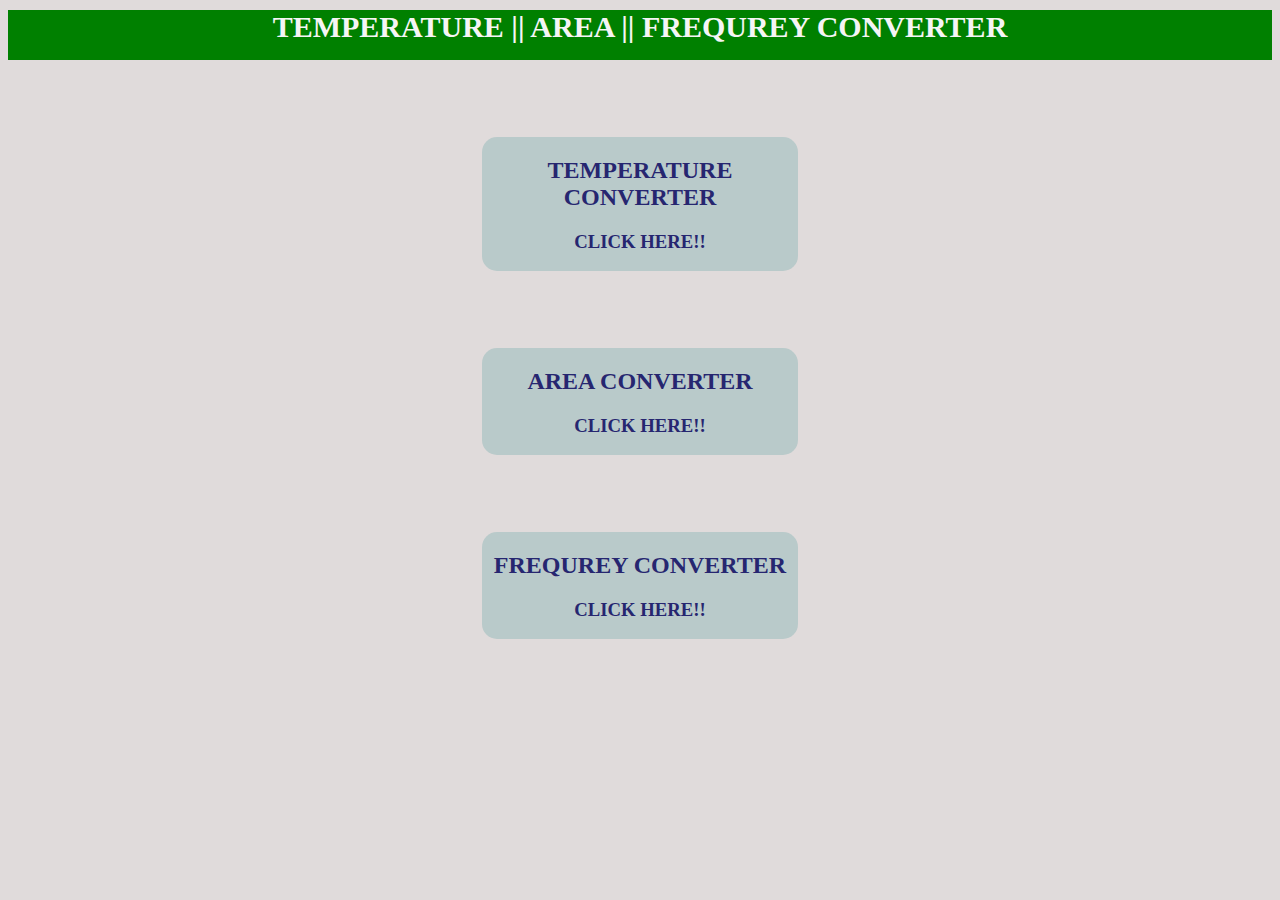
<file: TASK 1 -Unit Converter/index.html>
<!DOCTYPE html>
<html lang="en">
<head>
    <meta charset="UTF-8">
    <meta http-equiv="X-UA-Compatible" content="IE=edge">
    <meta name="viewport" content="width=device-width, initial-scale=1.0">
    <link rel="stylesheet" href="style.css">
    <link rel="stylesheet" href="https://cdnjs.cloudflare.com/ajax/libs/font-awesome/6.4.0/css/all.min.css">
    <title>converter</title>
</head>
<body   style="background-color:rgb(224, 219, 219);">
    
<div class="cont">
   
        <h1>TEMPERATURE || AREA || FREQUREY CONVERTER</h1></div>
       
       
    <div class="row">
        <div class="col">
           <a href="temp.html"> <h2>  TEMPERATURE CONVERTER</h2>
            <h3> CLICK HERE!!</h3></a>
            
        </div>
    </div>
    <div class="row">
        <div class="col">
            <a href="area.html">  <h2>AREA CONVERTER</h2>
            <h3>
                CLICK HERE!!</h3></a>
            
        </div>
    </div>

    <div class="row">
        <div class="col">
            <a href="fre.html">  <h2>FREQUREY CONVERTER</h2>
            <h3> CLICK HERE!!</h3></a>
            
        </div>
    </div>

        

      
     
 </div>
   
    
</body>
</html>
</file>
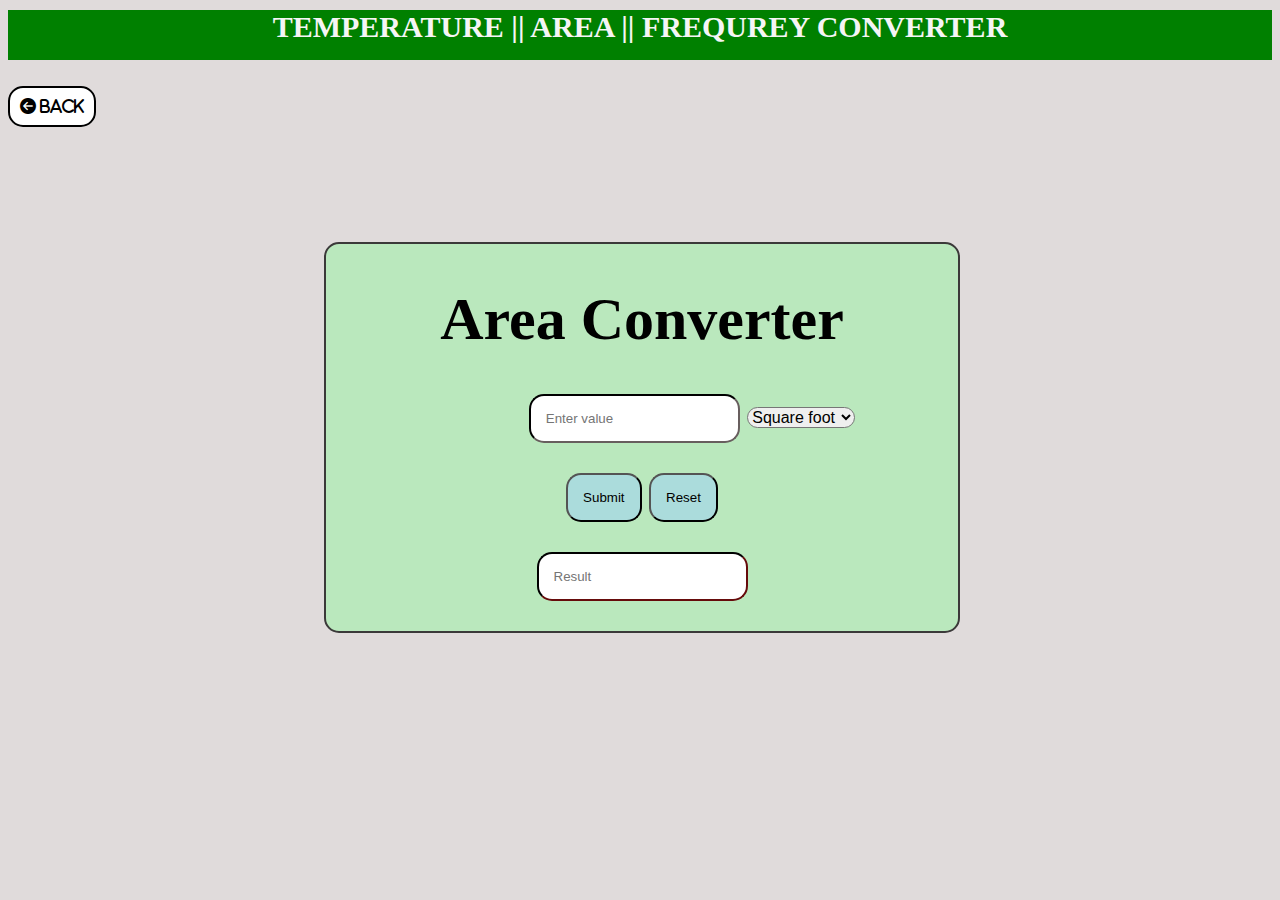
<file: TASK 1 -Unit Converter/area.html>
<!DOCTYPE html>
<html lang="en">
<head>
    <meta charset="UTF-8">
    <meta http-equiv="X-UA-Compatible" content="IE=edge">
    <meta name="viewport" content="width=device-width, initial-scale=1.0">
    <link rel="stylesheet" href="style.css">
    <link rel="stylesheet" href="https://cdnjs.cloudflare.com/ajax/libs/font-awesome/6.4.0/css/all.min.css">
    <title>task</title>

</head>
<body>
    <div class="cont">
   
        <h1>TEMPERATURE || AREA || FREQUREY CONVERTER</h1></div>
        <br>
    <a class="btn" href="index.html"><i class="fa-solid fa-circle-arrow-left"> BACK</i></a>
    <div class="container">

        <form id="tempCalc" onsubmit="calculatearea(); return false">
        <h1>Area Converter</h1>
        
       
    <input type="text" name="temp" id="temp" placeholder="Enter value">
   

    <select name="temp_diff" id="temp_diff">

        <option value="foot">Square foot</option>
        <option value="inch">Squqre inch</option>

    </select><br>
    <input type="submit" name="temp1">
    <input type="reset" value="Reset"><br>
    <input type="text" placeholder="Result" id="fd1"><br>
       </form>
</div>
<script src="area.js"></script>
</body>
</html>
</file>
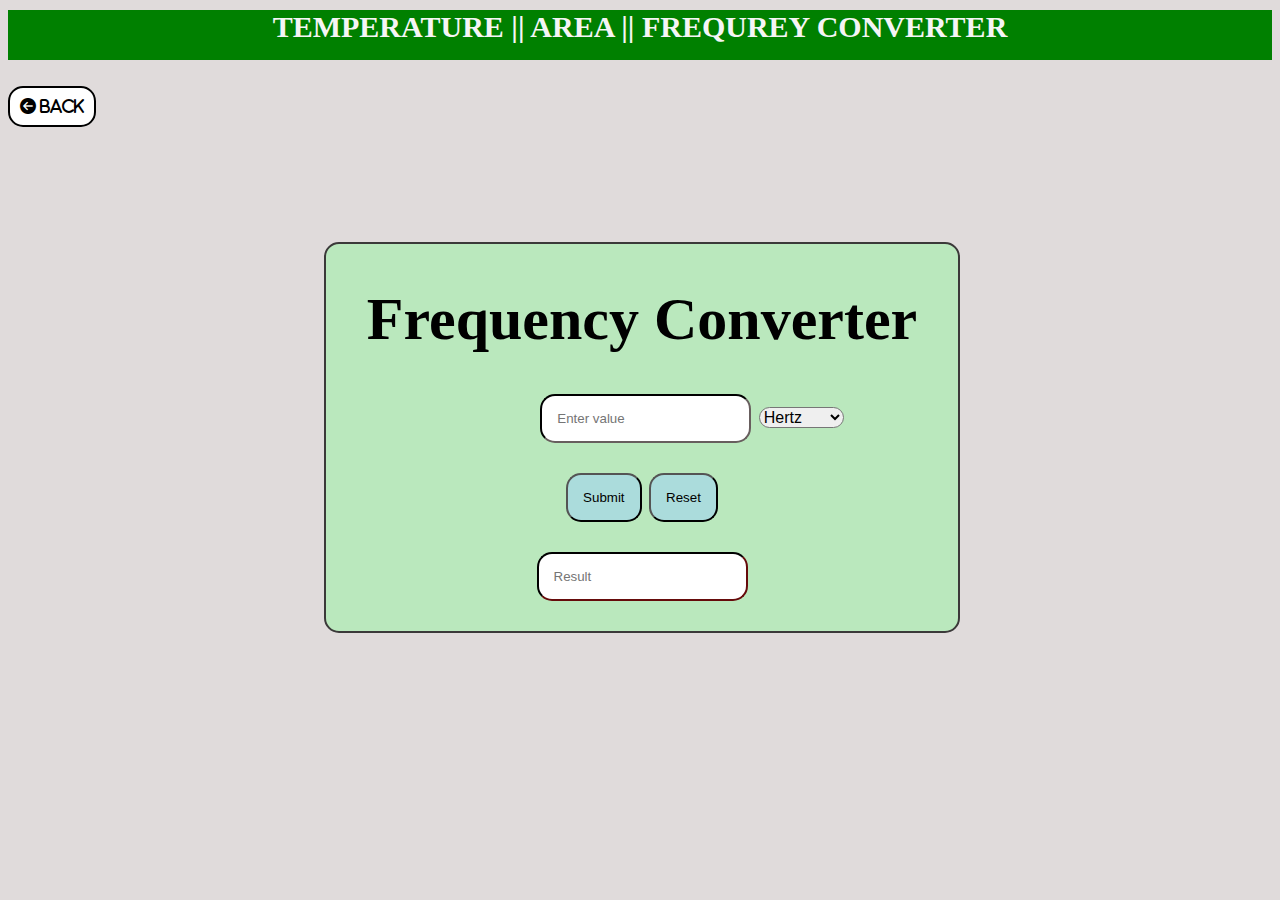
<file: TASK 1 -Unit Converter/fre.html>
<!DOCTYPE html>
<html lang="en">
<head>
    <meta charset="UTF-8">
    <meta http-equiv="X-UA-Compatible" content="IE=edge">
    <meta name="viewport" content="width=device-width, initial-scale=1.0">
    <link rel="stylesheet" href="style.css">
    <link rel="stylesheet" href="https://cdnjs.cloudflare.com/ajax/libs/font-awesome/6.4.0/css/all.min.css">
    <title>task</title>

</head>
<body>
    <div class="cont">
   
        <h1>TEMPERATURE || AREA || FREQUREY CONVERTER</h1></div>
        <br>
    <a class="btn" href="index.html"><i class="fa-solid fa-circle-arrow-left"> BACK</i></a>
    <section class="full">

    <div class="container">
        <form id="tempCalc" onsubmit="calculatefre(); return false">
        <h1>Frequency Converter</h1>
        
       
    <input type="text" name="temp" id="temp" placeholder="Enter value">
   

    <select name="temp_diff" id="temp_diff">

        <option value="hertz">Hertz</option>
        <option value="Kilohertz">Kilohertz</option>

    </select><br>
    
    <input type="submit" name="temp1">
    <input type="reset" value="Reset">
    <br>
    <input type="text" placeholder="Result" id="fd1"><br>
       </form>
</div>
    </section>
<script src="fre.js"></script>
</body>
</html>
</file>
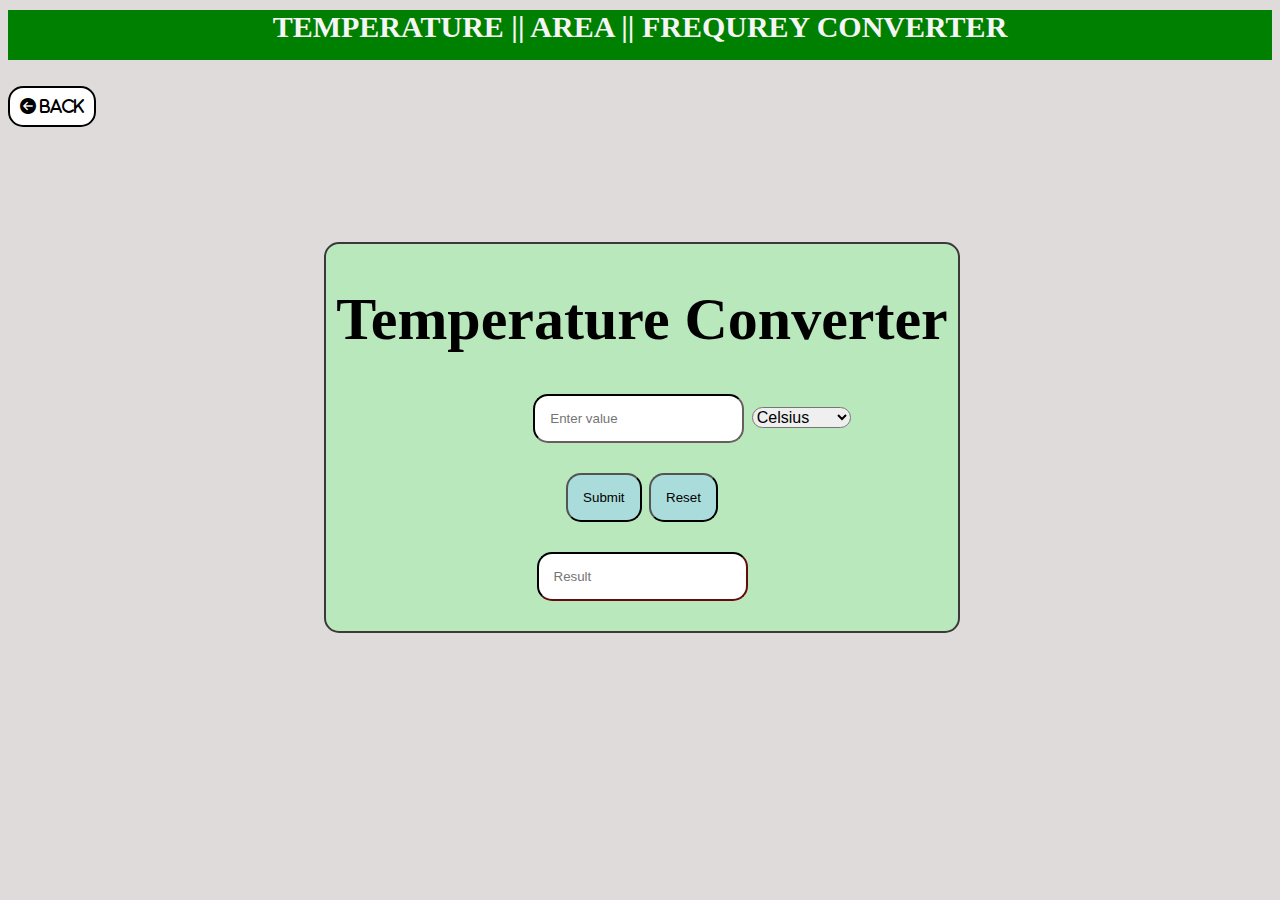
<file: TASK 1 -Unit Converter/temp.html>
<!DOCTYPE html>
<html lang="en">
<head>
    <meta charset="UTF-8">
    <meta http-equiv="X-UA-Compatible" content="IE=edge">
    <meta name="viewport" content="width=device-width, initial-scale=1.0">
    <link rel="stylesheet" href="style.css">
    <link rel="stylesheet" href="https://cdnjs.cloudflare.com/ajax/libs/font-awesome/6.4.0/css/all.min.css">
    <title>task</title>

</head>
<body><div class="cont">
   
    <h1>TEMPERATURE || AREA || FREQUREY CONVERTER</h1></div><br>
    <a class="btn" href="index.html"><i class="fa-solid fa-circle-arrow-left"> BACK</i></a>
    

    <div class="container"> 
        <form id="tempCalc" onsubmit="calculateTemp(); return false">
        <h1>Temperature Converter</h1>
        
       
    <input type="text" name="temp" id="temp" placeholder="Enter value">
   

    <select name="temp_diff" id="temp_diff">

        <option value="cel">Celsius</option>
        <option value="fah">Fahrenheit</option>

    </select><br>
    
    <input type="submit" name="temp1">
    <input type="reset" value="Reset">
    <br>
    <input type="text" placeholder="Result" id="fd1"><br>
       </form>
</div>
<script src="temp.js"></script>
</body>
</html>
</file>
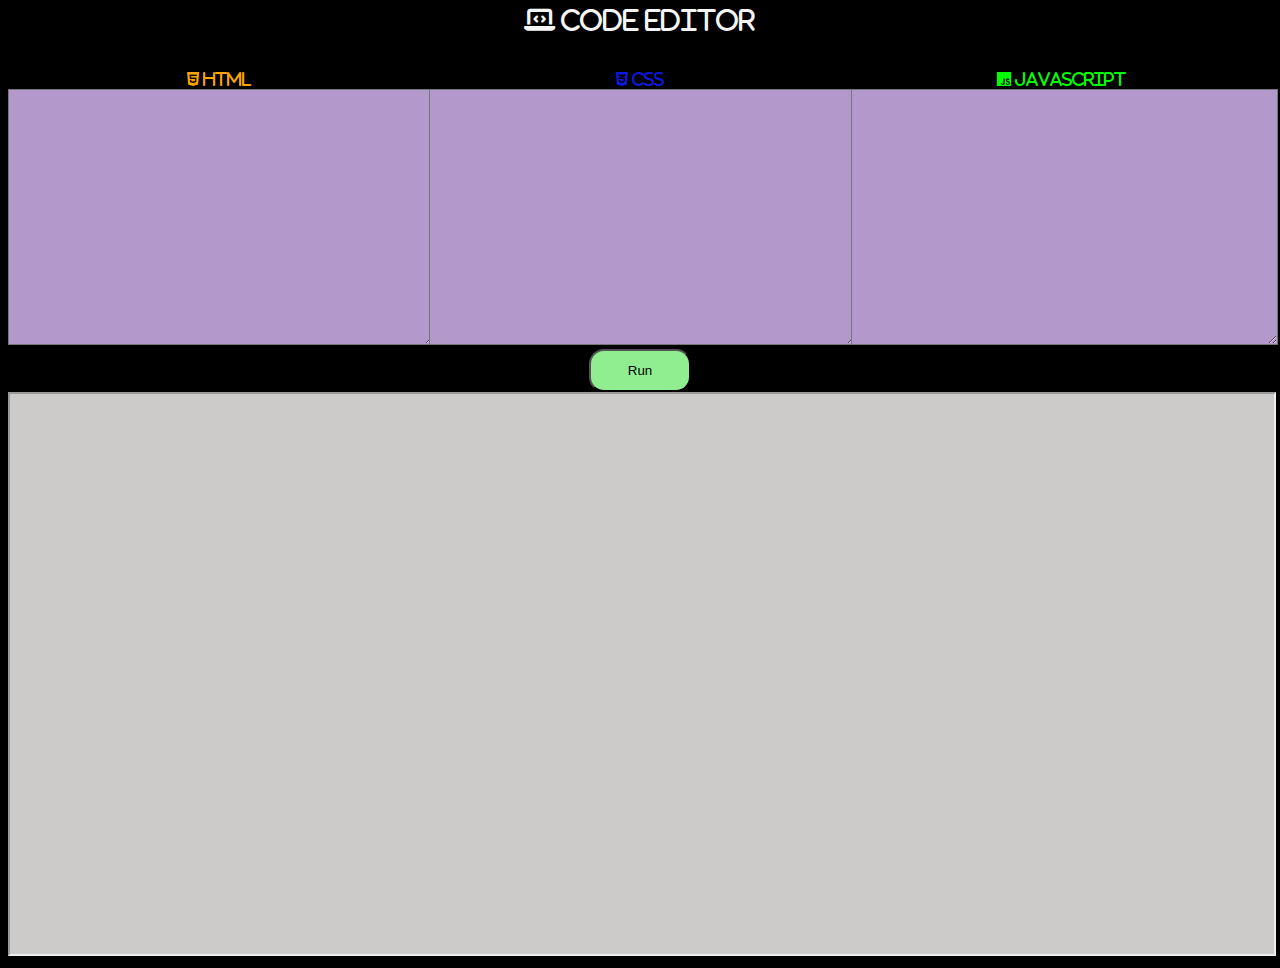
<file: TASK 2 - Golden Project/CodeEditor.html>
<!DOCTYPE html>
<html>
<head>
	<title>Code Editor </title>
	
</head>
<body>
	<link rel="stylesheet" href="style.css">
	<link rel="stylesheet" href="https://cdnjs.cloudflare.com/ajax/libs/font-awesome/6.4.0/css/all.min.css" >
	<i class="fa-sharp fa-solid fa-laptop-code"> Code Editor </i><br>
	<div class="para">
		<div class="area">
			<i class="fa-brands fa-html5"> HTML</i>
		<textarea  id="html" ></textarea>
	
		</div>

		<div class="area">
			<i class="fa-brands fa-css3-alt"> CSS</i>
		<textarea id="css"  > </textarea>
		</div>

		<div class="area">
			<i class="fa-brands fa-js"> JAVASCRIPT</i>
		<textarea id="script" > </textarea>	
	</div>
</div>
	
	<button class="button" id="run" onclick="run()" >Run </button>



	
	<iframe id="output1" ></iframe>
	
	


	<script src="scj.js"></script>
</body>
</html>
</file>
<file: TASK 1 -Unit Converter/style.css>
body{
    background-color:rgb(224, 219, 219);
}
.container{
 background-color: rgb(186, 232, 189);
 width: 50%;
 font-size: 30px;

 border: 2px solid rgb(59, 57, 57);
 border-radius: 15px;
 text-align: center;
 margin-left: 25%;
 margin-top: 10%;
 
}
input[type=text]{
    padding:15px;
 ;
    margin-bottom: 30px;
  border-color: rgb(18, 2, 2);
    border-radius: 15px;
 
    
 
}
input[name=temp]{
    padding:15px;
margin-left: 100px;
    margin-bottom: 30px;
  border-color: rgb(20, 18, 18);
    border-radius: 15px;
 
    
 
}
select{
  
    border-radius: 15px;
    font-size: 16px;
}
input[type=submit]{
    
    
    padding: 15px;
    margin-bottom: 30px;

    border-radius: 15px;
    background-color: rgb(171, 220, 220);

}
input[type=reset]{
    
    
    padding: 15px;
    margin-bottom: 30px;

    border-radius: 15px;
    background-color: rgb(171, 220, 220);

}
input[type=submit]:hover{
    background-color: brown;
    color: #000;
    

}
input[type=reset]:hover{
    background-color: brown;
    color: #000;
    

}

span{
    background-color: aquamarine;
}
.cont h1{
    background-color: green;
 color: whitesmoke;
 font-size: 30px;
 height: 30px;
 margin-top: 10px;
text-align: center;
height: 50px;

 
}
.row{
display: flex;
justify-content: center;

width:50%;
margin-left: 25%;
padding-top: 25px;


}
.col{
    background-color: rgb(185, 202, 202);
    margin-bottom: 20px;
    margin-top: 5%;
    border-radius: 15px;
   text-align: center;
    width: 50%;
    

 
}


.row p{
  text-align: center;
}
.col:hover{
    background-color: rgb(138, 126, 126);
}
a{
    text-decoration: none;
    color: rgb(38, 38, 112);
}
.btn {
    border: 2px solid black;
    background-color: white;
    color: black;
    padding: 10px;
    font-size: 16px;
    border-radius: 15px;
    
}
</file>
<file: TASK 2 - Golden Project/style.css>
body {
background-color: black;
  text-align: center;
}

textarea {
  width: 100%;
  float: top;
  min-height: 250px;
  background: #f4f4f9;
  font-family: Courier, sans-serif;
  font-size: 18px;
  background-color: rgb(179, 152, 204);
}


.para{
  padding-top: 3%;
display: flex;
justify-content: space-around;
}
.area{
width: 100%;
}
button{
  background-color: lightgreen;
  padding: 12px;
  border-radius: 15px;
 width: 8%;
}
button:hover{
  background-color: lightcoral;
}
iframe {
  bottom: 0;
  position: relative;
  width: 100%;
  height: 35em;
  background-color: rgb(205, 203, 201);
  
}
i.fa-laptop-code{
  color: whitesmoke;
  font-size: 25px;
}

i.fa-html5{
color:orange;
}

i.fa-css3-alt{
  color:rgba(16, 27, 243, 0.933);
  }

  i.fa-js{
    color:rgb(3, 254, 3);
    }
</file>
